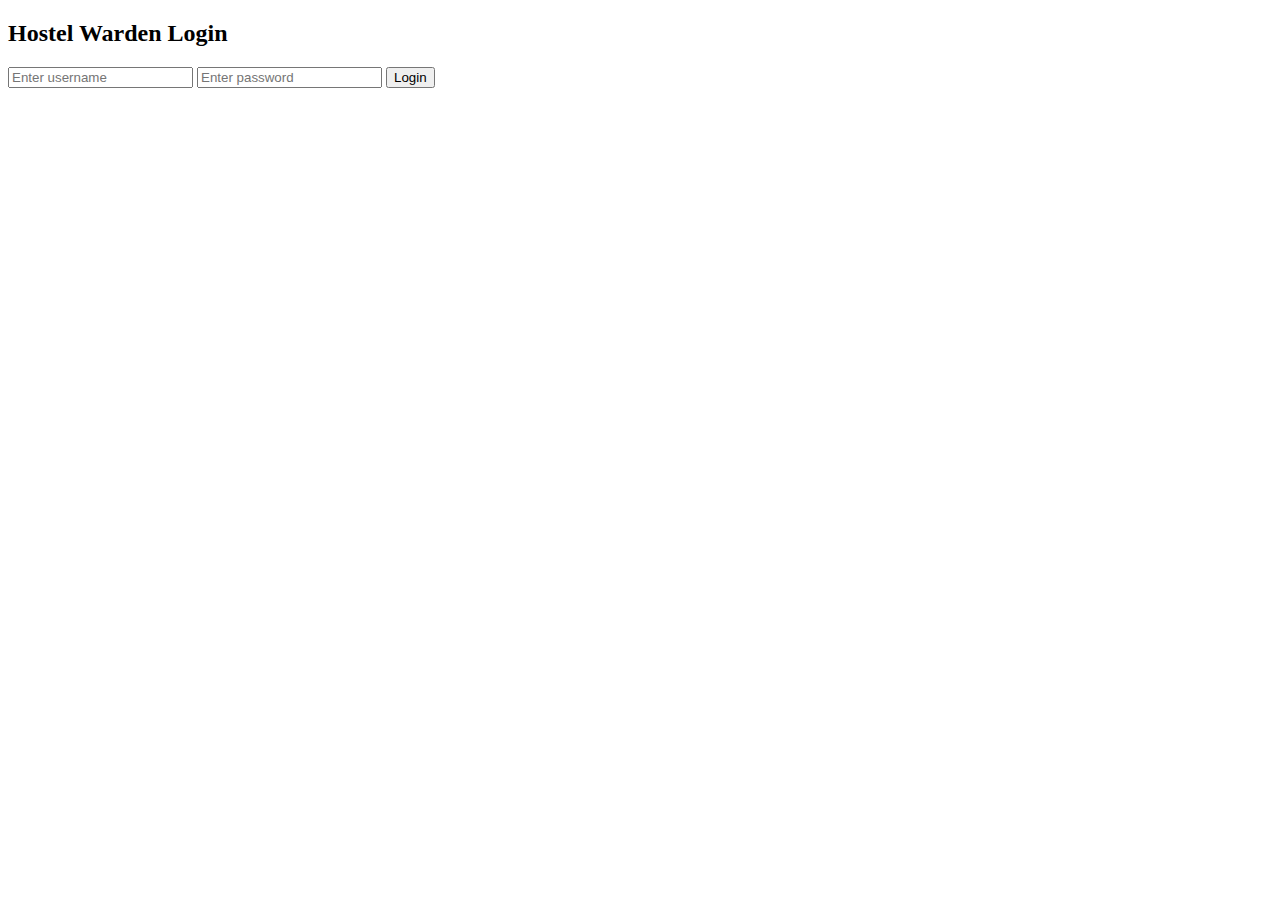
<file: index.html>
<!DOCTYPE html>
<html lang="en">
<head>
  <meta charset="UTF-8" />
  <meta name="viewport" content="width=device-width, initial-scale=1.0" />
  <title>Hostel Warden App</title>
  <link rel="stylesheet" href="style.css" />
</head>
<body>
  <div class="container">
    <h2>Hostel Warden Login</h2>
    <input type="text" id="username" placeholder="Enter username" />
    <input type="password" id="password" placeholder="Enter password" />
    <button onclick="login()">Login</button>
    <p id="error"></p>
  </div>

  <div class="dashboard" id="dashboard" style="display: none;">
    <h2>Dashboard</h2>
    <button onclick="showAddStudent()">Add Student</button>
    <button onclick="showStudents()">View Students</button>
    <button onclick="logout()">Logout</button>

    <div id="addStudent" class="card" style="display: none;">
      <h3>Add Student</h3>
      <input type="text" id="name" placeholder="Student Name" />
      <input type="text" id="room" placeholder="Room Number" />
      <input type="date" id="date" />
      <input type="text" id="fee" placeholder="Fee Status (Paid/Pending)" />
      <button onclick="addStudent()">Save</button>
    </div>

    <div id="studentList" class="card" style="display: none;"></div>
  </div>

  <script src="script.js"></script>
</body>
</html>
</file>
<file: style.css>

</file>
